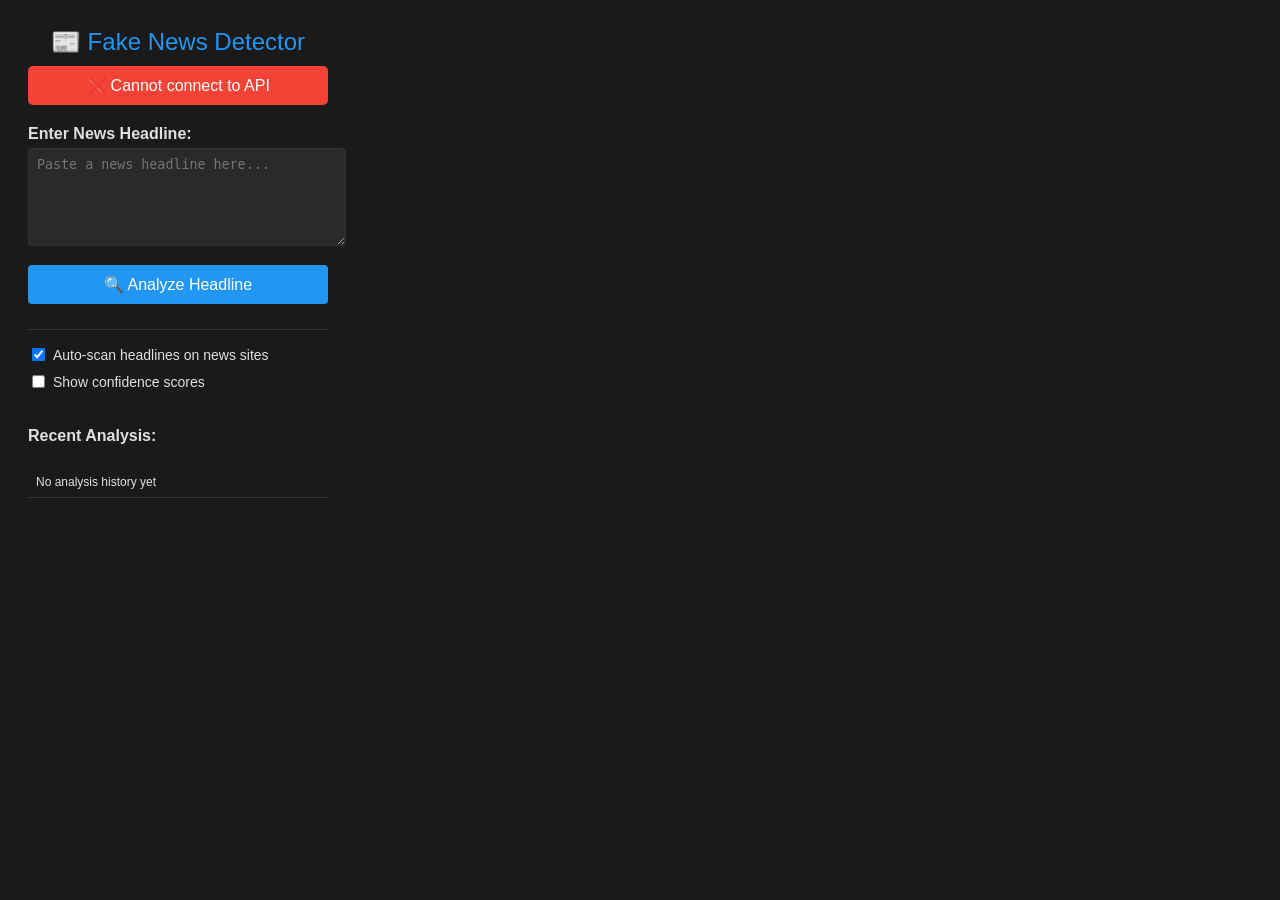
<file: browser_extension/popup.html>
<!DOCTYPE html>
<html>
<head>
  <meta charset="utf-8">
  <style>
    body {
      width: 300px;
      padding: 20px;
      font-family: Arial, sans-serif;
      background-color: #1a1a1a;
      color: #e0e0e0;
    }
    .header {
      text-align: center;
      margin-bottom: 20px;
    }
    .logo {
      font-size: 24px;
      color: #2196F3;
      margin-bottom: 10px;
    }
    .status {
      padding: 10px;
      border-radius: 5px;
      margin-bottom: 15px;
      text-align: center;
    }
    .status.connected {
      background-color: #4CAF50;
      color: white;
    }
    .status.disconnected {
      background-color: #f44336;
      color: white;
    }
    .input-group {
      margin-bottom: 15px;
    }
    .input-group label {
      display: block;
      margin-bottom: 5px;
      font-weight: bold;
    }
    .input-group textarea {
      width: 100%;
      height: 80px;
      padding: 8px;
      border: 1px solid #333;
      border-radius: 4px;
      background-color: #2a2a2a;
      color: #e0e0e0;
      resize: vertical;
    }
    button {
      width: 100%;
      padding: 10px;
      background-color: #2196F3;
      color: white;
      border: none;
      border-radius: 4px;
      cursor: pointer;
      font-size: 16px;
      margin-bottom: 10px;
    }
    button:hover {
      background-color: #1976D2;
    }
    button:disabled {
      background-color: #666;
      cursor: not-allowed;
    }
    .result {
      margin-top: 15px;
      padding: 10px;
      border-radius: 4px;
      display: none;
    }
    .result.real {
      background-color: #4CAF50;
      color: white;
    }
    .result.fake {
      background-color: #f44336;
      color: white;
    }
    .history {
      margin-top: 15px;
      max-height: 200px;
      overflow-y: auto;
    }
    .history-item {
      padding: 8px;
      border-bottom: 1px solid #333;
      font-size: 12px;
    }
    .history-item .text {
      font-weight: bold;
      margin-bottom: 3px;
    }
    .history-item .prediction {
      font-size: 11px;
    }
    .settings {
      margin-top: 15px;
      padding-top: 15px;
      border-top: 1px solid #333;
    }
    .settings label {
      display: flex;
      align-items: center;
      margin-bottom: 8px;
      font-size: 14px;
    }
    .settings input[type="checkbox"] {
      margin-right: 8px;
    }
  </style>
</head>
<body>
  <div class="header">
    <div class="logo">📰 Fake News Detector</div>
    <div id="status" class="status disconnected">Checking connection...</div>
  </div>

  <div class="input-group">
    <label for="headline">Enter News Headline:</label>
    <textarea id="headline" placeholder="Paste a news headline here..."></textarea>
  </div>

  <button id="analyze-btn">🔍 Analyze Headline</button>

  <div id="result" class="result"></div>

  <div class="settings">
    <label>
      <input type="checkbox" id="auto-scan" checked>
      Auto-scan headlines on news sites
    </label>
    <label>
      <input type="checkbox" id="show-confidence">
      Show confidence scores
    </label>
  </div>

  <div class="history">
    <h4>Recent Analysis:</h4>
    <div id="history-list"></div>
  </div>

  <script src="popup.js"></script>
</body>
</html>
</file>
